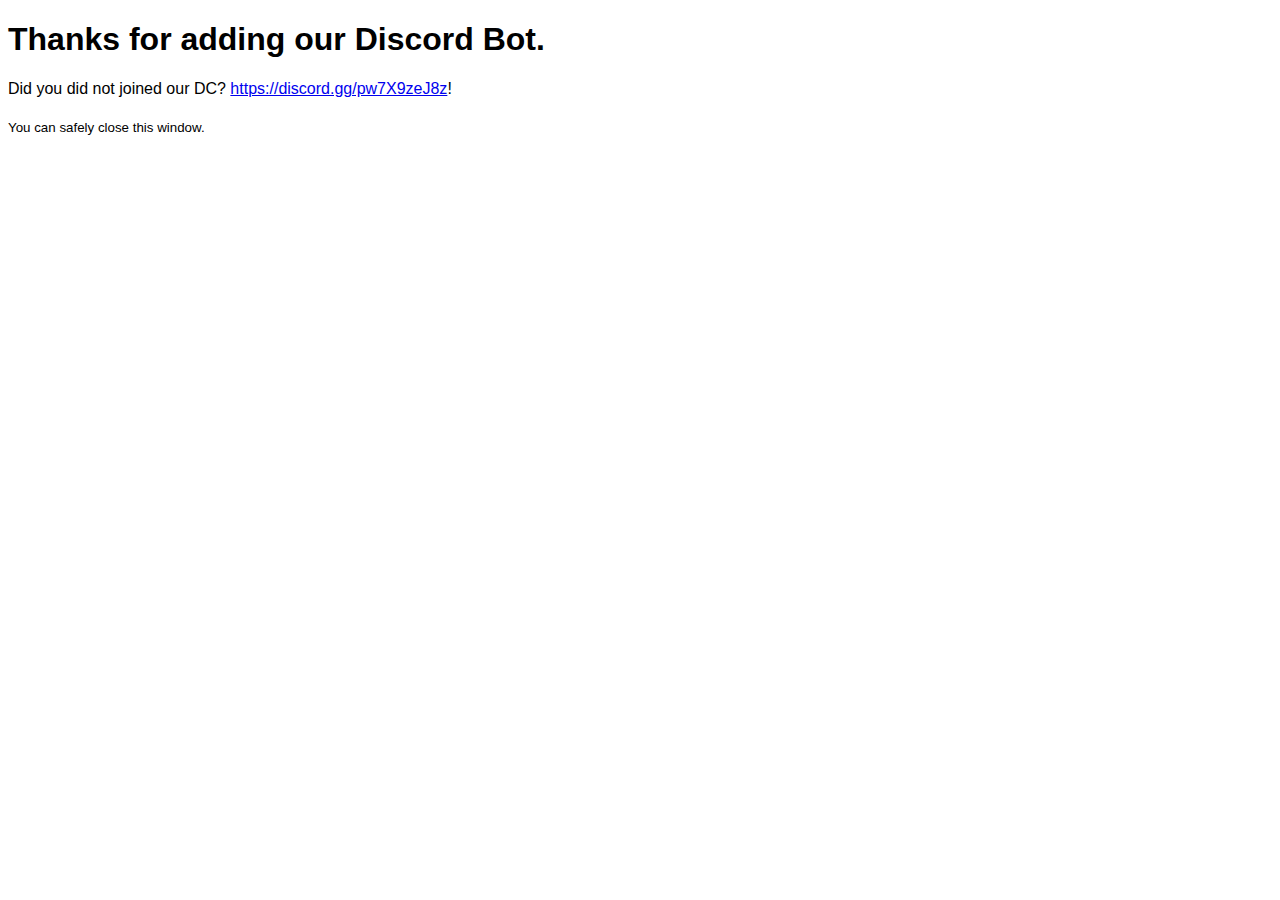
<file: bot-approved.html>
﻿<!DOCTYPE html>

<html lang="en" xmlns="http://www.w3.org/1999/xhtml">
<head>
    <meta charset="utf-8" />
    <title>TYSM</title>
</head>
<style>
    body{
        font-family: sans-serif;
    }
</style>
<body>
    <h1>
        Thanks for adding our Discord Bot.
    </h1>
    <p>Did you did not joined our DC? <a href="https://discord.gg/pw7X9zeJ8z">https://discord.gg/pw7X9zeJ8z</a>!</p>
    <p><sub>You can safely close this window.</sub></p>
</body>
</html>
</file>
